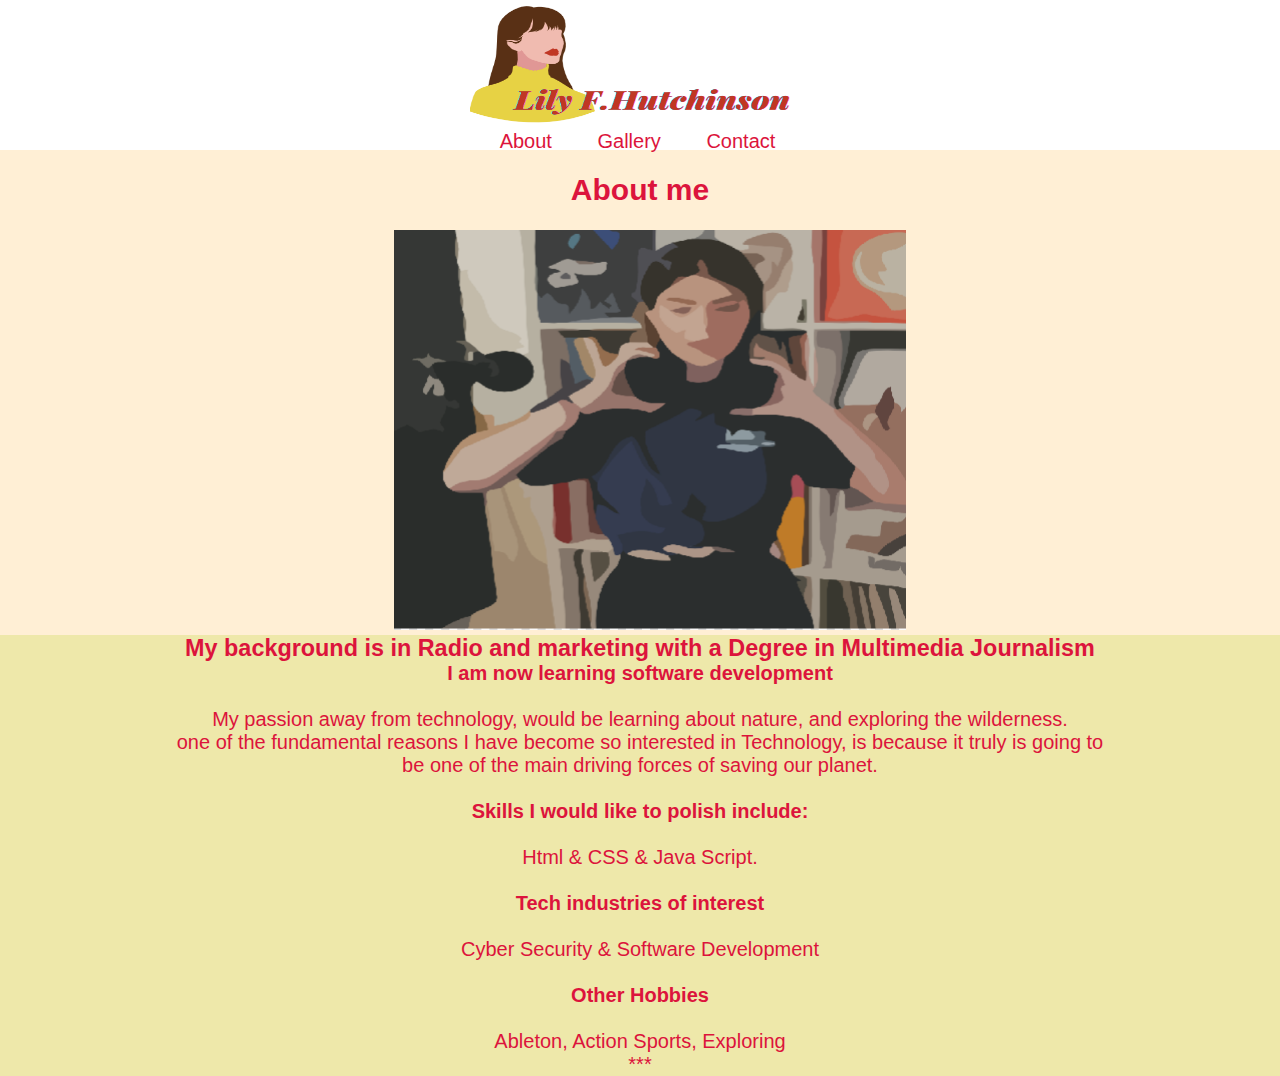
<file: index.html>
<!DOCTYPE html>
<html lang="en">
    <head>
        <meta charset="UTF-8">
        <meta name="viewport" content="width=device-width, initial-scale=1.0">
        <link rel="stylesheet" type="text/css" href="main.css">


        <nav class= "navigation-bar">
            <img class="logo" src="images/logo.png">
                    <ul>
                        <li><a href="AboutMe.html">About</a></li>
                        <li><a href="Gallery.html">Gallery</a></li>
                        <li><a href="ContactMe.html">Contact</a></li>
                    </ul>
                </nav>

        <title>AboutMe</title>
   
    
    </head>


    <body>
        <br>
        
        <h2>About me</h2>
        <br>
       
        <em></em>
        <div> <img class= "ap" src="images/mix.jpg" style="width:40%">
        </div>
    
   
  
        <div style = "position:right; left:80px; top:40px; background-color:palegoldenrod;">
            <h3>My background is in Radio and marketing 
                with a Degree in Multimedia Journalism<br>
               <h4> I am now learning software development <br> </h4>
                <p>   
                <br> My passion away from technology, would be learning about nature, and exploring the wilderness. <br>
                one of the fundamental reasons I have become so interested in Technology, is because it truly is going to <br>
                be one of the main driving forces of saving our planet. 
                </p>
<br>
            <h4> Skills I would like to polish include:</h4>
            <br>
          Html & CSS & Java Script. 

     
                </p>
                <br>
                <h4> Tech industries of interest</h4>
                <br>
              Cyber Security & Software Development 
            </p>
            <br>
                    <h4> Other Hobbies</h4>
                    <br>
                  Ableton, Action Sports, Exploring 
                  <br>
                  ***
                  <br>
         
            </div>
          </body>
        

<footer>  </footer>

</html>
</file>
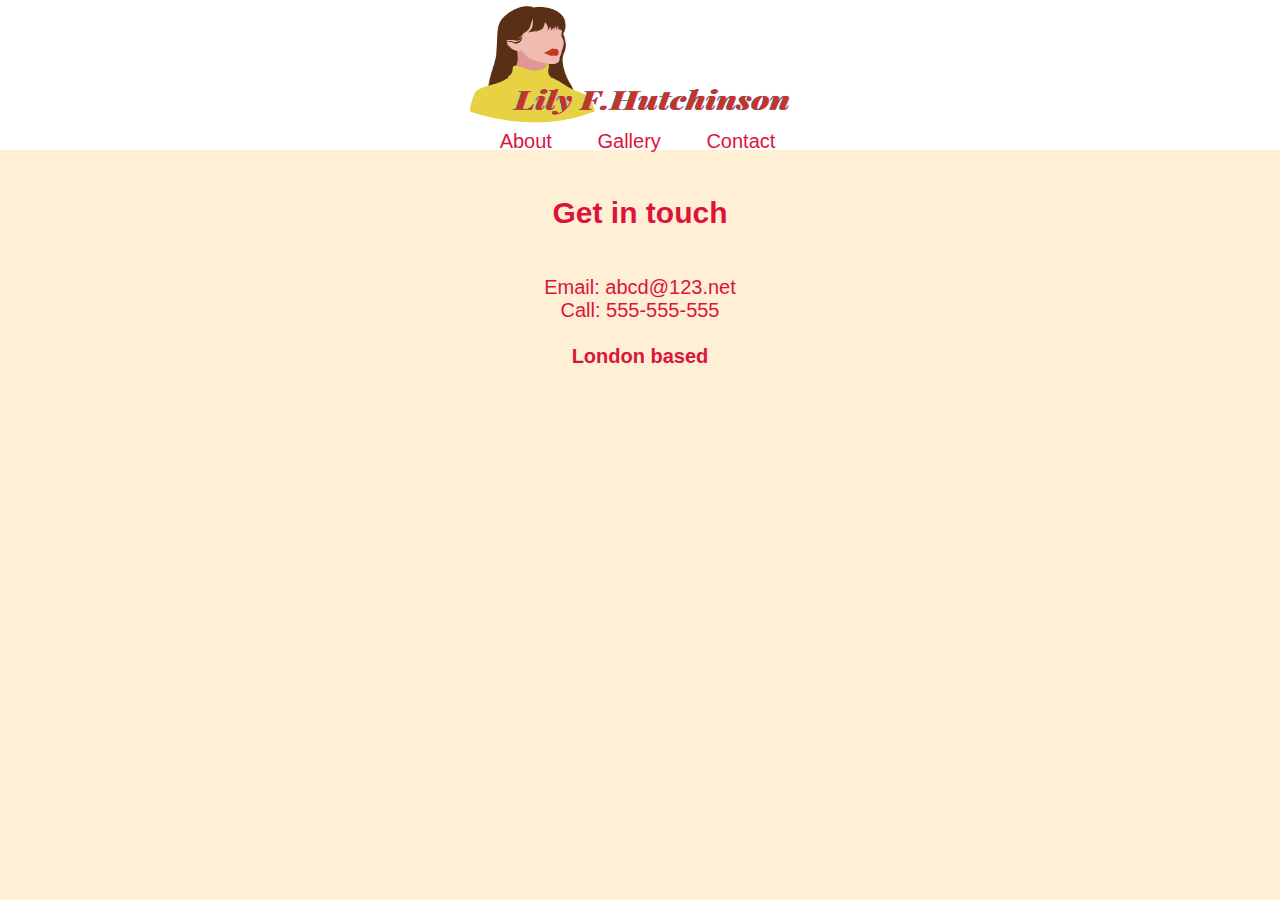
<file: ContactMe.html>
<!DOCTYPE html>
<html lang="en">
    <head>
        <meta charset="UTF-8">
        <meta name="viewport" content="width=device-width, initial-scale=1.0">
        <link rel="stylesheet" type="text/css" href="main.css">

        <title>ContactMe</title>
        

        <nav class= "navigation-bar">
            <img class="logo" src="images/logo.png">
            <ul>
                <li><a href="AboutMe.html">About</a></li>
                <li><a href="Gallery.html">Gallery</a></li>
                <li><a href="ContactMe.html">Contact</a></li>
            </ul>
        </nav>
    </head>
    <br>
    <br>
   
    <body>
        <h2>Get in touch</h2>
        <br>
        <br>
        <p> Email: abcd@123.net</p>
        <p> Call: 555-555-555</p>
        
        <main></main>
            
       
       <br>

       
       <h4>London based</h4>
       
       <div class="mapouter"><div class="gmap_canvas">
           <iframe width="600" height="500" id="gmap_canvas" src="https://maps.google.com/maps?q=London&t=&z=13&ie=UTF8&iwloc=&output=embed" 
           frameborder="0" scrolling="no" marginheight="20" marginwidth="0">
        </iframe><a href="maps"></a></div><style>.mapouter{position:relative;text-align:center;margin-left: 420px;
            ;height:500px;width:600px;}.gmap_canvas {overflow:hidden;background:none!important;height:500px;width:600px;}</style></div>
    
          </div>
          </div>
          </body>
        </main>
          </html>
</file>
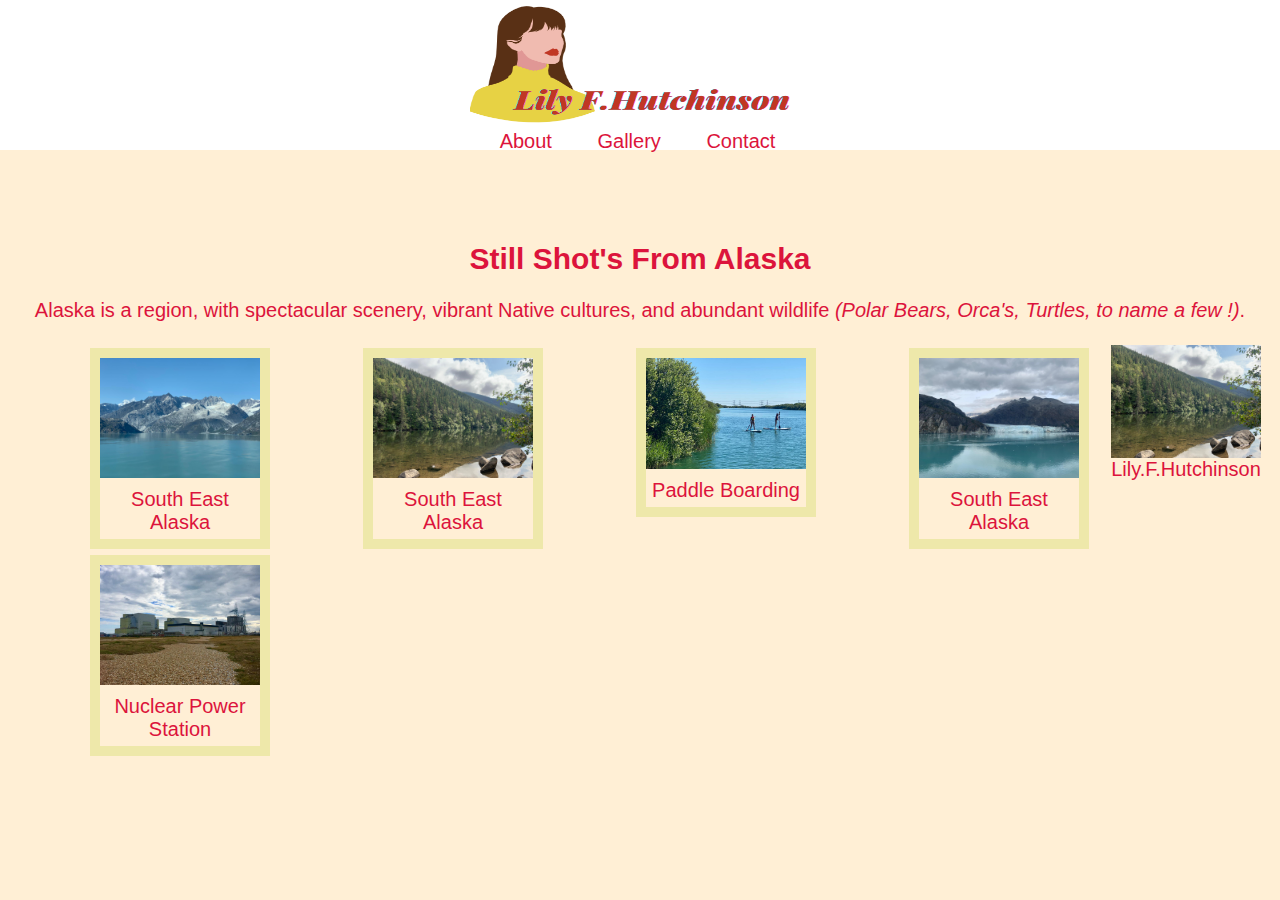
<file: Gallery.html>
<!DOCTYPE html>
<html lang="en">
    <head>
        <meta charset="UTF-8">
        <meta name="viewport" content="width=device-width, initial-scale=1.0">
        <link rel="stylesheet" type="text/css" href="main.css">


      <title>Gallery</title>
   

    </html>
    
    
    <nav class= "navigation-bar">
            <img class="logo" src="images/logo.png">
            <ul>
                <li><a href="index.html">About</a></li>
                <li><a href="Gallery.html">Gallery</a></li>
                <li><a href="ContactMe.html">Contact</a></li>
            </ul>
        </nav>
       
  
      
      <br>
<br>
<br>
<br>

 <h2>Still Shot's From Alaska</h2> 
 <br>

<p>Alaska is a region, with spectacular scenery, vibrant Native cultures, and abundant wildlife <em>(Polar Bears, Orca's, Turtles, to name a few !)</em>.  <br>


</p>
<br>


<html>
 
    <style>
    div.gallery {
      margin: 3px;
      border: 10px solid palegoldenrod;
      float: left;
      width: 180px;
      margin-left: 90px;
    }
    
    div.gallery:hover {
      border: 1px solid #777;
    }
    
    div.gallery img {
      width: 100%;
      height: auto;
      margin-left: 0px;
    }
    
    div.desc {
      padding: 5px;
      text-align: center;
    }
    </style>
    </head>
    
  <body>

    
    
    <div class="gallery">
      <a target="_blank" href="images/ice.jpeg">
        <img src="images/ice.jpeg" alt="Mountains" width="400" height="200">
      </a>
      <div class="desc">South East Alaska</div>
    </div>

    <div class="gallery" >
      <a target="_blank" href="images/ice.jpeg">
        <img src="images/lake.jpeg" alt="Mountains" width="400" height="200">
      </a>
      <div class="desc">South East Alaska</div>
    </div>
    

    <div class="gallery" >
      <a target="_blank" href="images/paddle.jpeg">
        <img src="images/paddle.jpeg" alt="Mountains" width="400" height="200">
      </a>
      <div class="desc">Paddle Boarding</div>
    </div>

  
    <div class="gallery" >
    
      <a target="_blank" href="images/meet.jpeg">
        <img src="images/meet.jpeg" alt="Mountains" width="400" height="200">
      </a>
      <div class="desc">South East Alaska</div>
    </div>

   
    <div class="gallery" >
      <a target="_blank" href="images/powerstation.jpeg">
        <img src="images/powerstation.jpeg" alt="Mountains" width="400" height="200">
      </a>
      <div class="desc">Nuclear Power Station</div>
    </div>
    

    <div class="column">
      <div class="content">
        <img src="images/lake.jpeg" alt="Lights" style="width:80%" style="height: 50%;" class="center" >
      </div>

    </body>

    <footer>
   Lily.F.Hutchinson
    </footer>
</html>
</file>
<file: main.css>
*{ 
  margin: 0;
  padding: 0; 
  box-sizing: border-box;
  align-content: center;
 }
 

body {
  background-color: papayawhip;
  font-size: 20px;
  font-family: 'Segoe UI', Tahoma, Geneva, Verdana, sans-serif;
  color: crimson;
  text-align: center;
  

}
main {
  font-size: 20px;
  font-family: 'Segoe UI', Tahoma, Geneva, Verdana, sans-serif;
  color: crimson;
  float: center;


}
.ap {
  align-content:  center;
  width: 200px;
  height: 400px;
  margin-right: -20px;
}


  .center {
    display: block;
    margin-left: auto;
    margin-right: auto;
    width: 50%;
}

nav {
  width: 100%;
  height: 150px;
  background-color: white;
}



ul {

  margin-left: -5px;
}

ul li{
  list-style: none;
  display: inline-block;
  float: center;
  line-height: 1px;
}

ul li a {
  display: block;
  text-decoration: none;
  font-size: 20px;
  font-family: 'Segoe UI', Tahoma, Geneva, Verdana, sans-serif;
  color: crimson;
  padding: 0 20px;
}

ul li a:hover {
  color: yellow;
}

.logo {
  display: inline-block;
  vertical-align: top-right;
  width: 320px;
  height: 120px;
  margin-right: 20px;
  margin-top: 5px;
</file>
